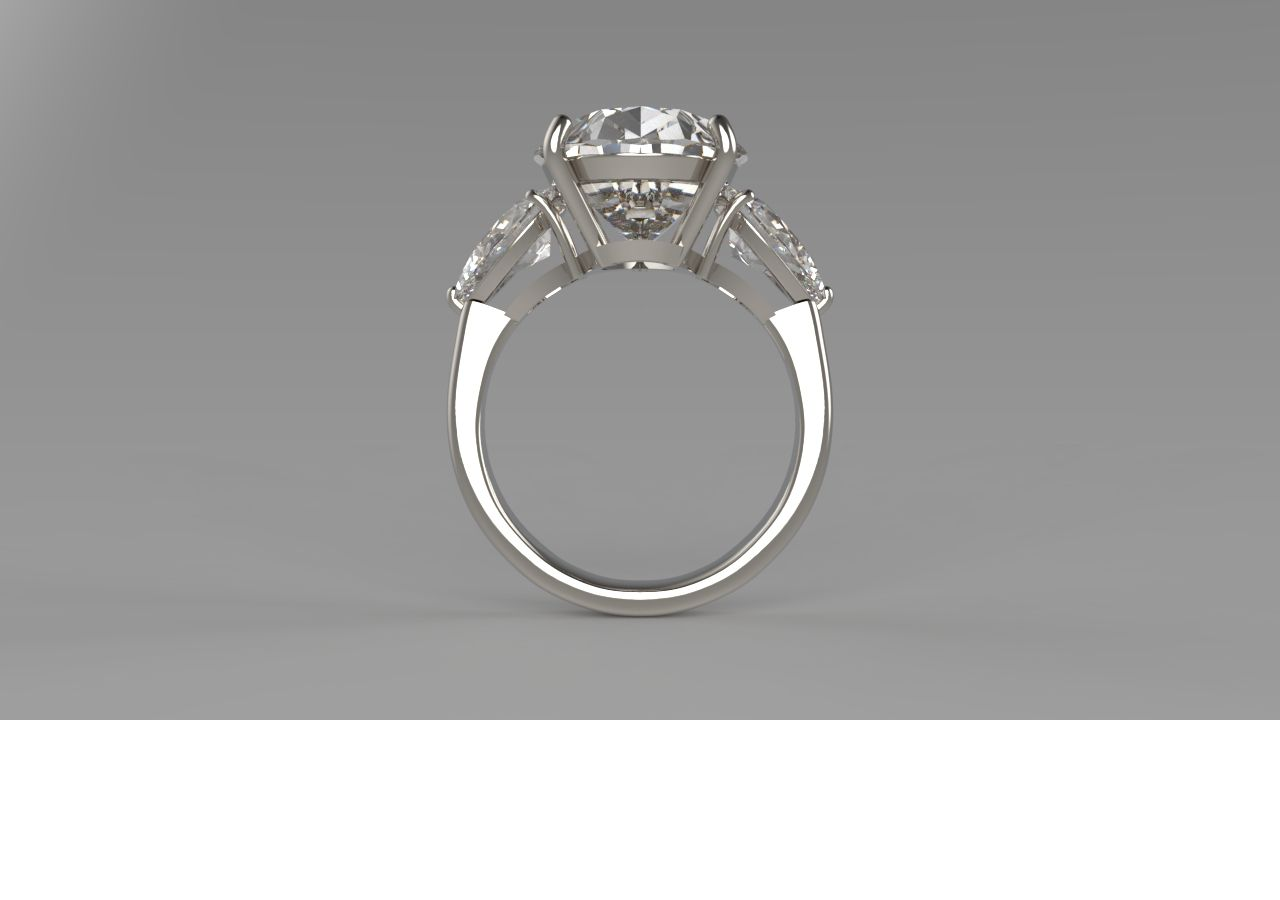
<file: R1996.html>
<!--
  KeyShotXR
  (c) Copyright 2012-2017 Luxion ApS - All Rights Reserved.
-->

<!DOCTYPE html>
<html xmlns='http://www.w3.org/1999/xhtml'>
  <head>
    <meta http-equiv="X-UA-Compatible" content="IE=Edge"/>
    <meta http-equiv="Content-Type" content="text/html; charset=utf-8"/>
    <meta name="viewport" content="width=device-width, initial-scale=1, maximum-scale=1">
    <title>R1996</title>
    <style type="text/css">
      body { -ms-touch-action: none; }
    </style>
    <script type="text/javascript" src="R1996.39/files/KeyShotXR.js"></script>
    <script type="text/javascript">
      var keyshotXR;

      function initKeyShotXR() {
        var nameOfDiv = "KeyShotXR";
        var folderName = "R1996.39";
        var viewPortWidth = 1280;
        var viewPortHeight = 720;
        var backgroundColor = "#FFFFFF";
        var uCount = 6;
        var vCount = 7;
        var uWrap = true;
        var vWrap = false;
        var uMouseSensitivity = -0.0166667;
        var vMouseSensitivity = 0.0875;
        var uStartIndex = 3;
        var vStartIndex = 0;
        var minZoom = 1;
        var maxZoom = 1;
        var rotationDamping = 0.96;
        var downScaleToBrowser = true;
        var addDownScaleGUIButton = false;
        var downloadOnInteraction = false;
        var imageExtension = "jpg";
        var showLoading = true;
        var loadingIcon = "ks_logo.png"; // Set to empty string for default icon.
        var allowFullscreen = true; // Double-click in desktop browsers for fullscreen.
        var uReverse = false;
        var vReverse = false;
        var hotspots = {};
        var isIBooksWidget = false;
        
        keyshotXR = new keyshotXR(nameOfDiv,folderName,viewPortWidth,viewPortHeight,backgroundColor,uCount,vCount,uWrap,vWrap,uMouseSensitivity,vMouseSensitivity,uStartIndex,vStartIndex,minZoom,maxZoom,rotationDamping,downScaleToBrowser,addDownScaleGUIButton,downloadOnInteraction,imageExtension,showLoading,loadingIcon,allowFullscreen,uReverse,vReverse,hotspots,isIBooksWidget);
      }

      window.onload = initKeyShotXR;
    </script>
  </head>
  <body oncontextmenu="return false;">
    <div id="KeyShotXR"></div>
  </body>
</html>
</file>
